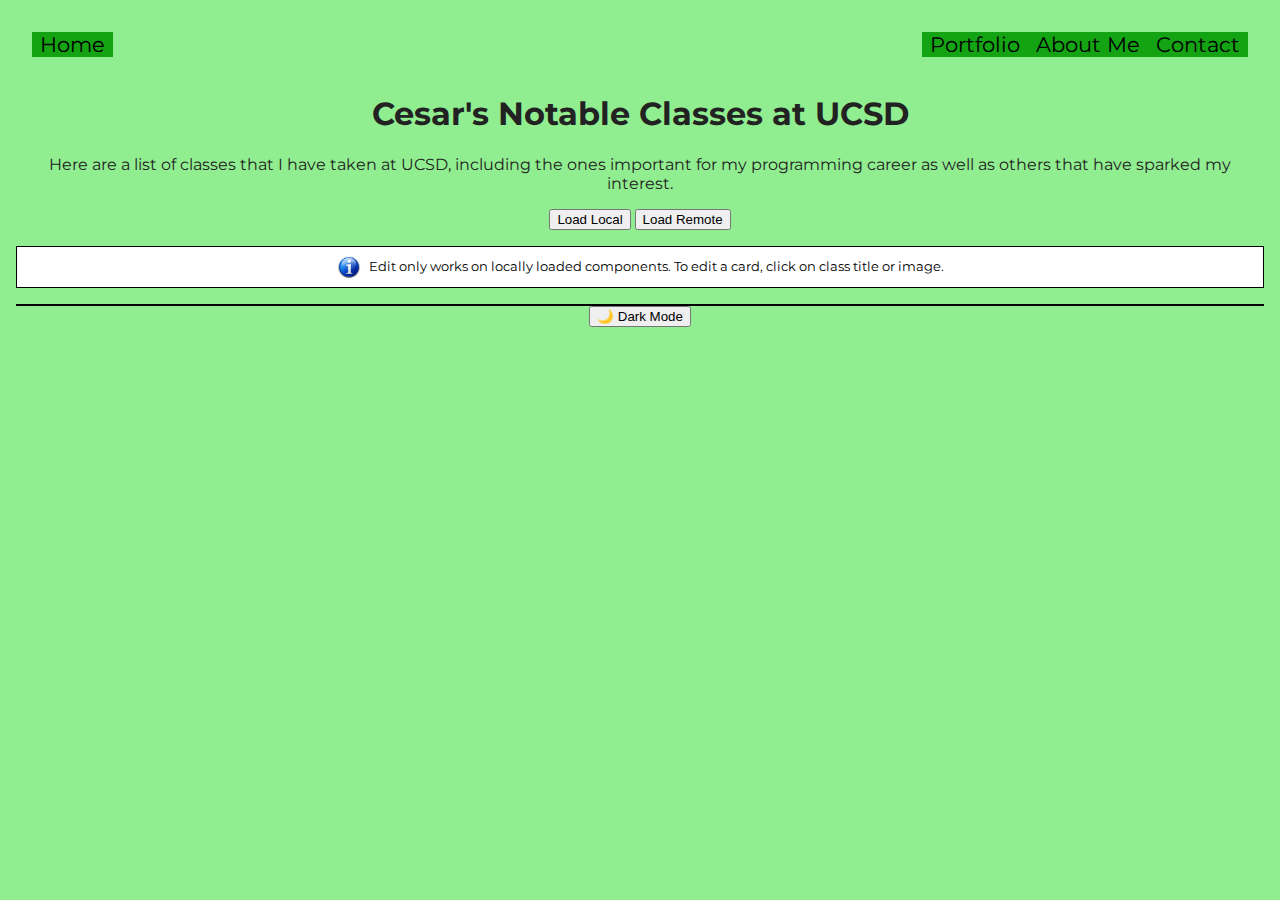
<file: html/classes-crud.html>
<!DOCTYPE html>
<html lang="en">
<head>
    <meta charset="UTF-8">
    <meta name="viewport" content="width=device-width, initial-scale=1.0">
    <title>Home Page</title>
    <link rel="shortcut icon" href="\assets\images\favicon.ico" type="image/x-icon">
    <link rel="stylesheet" href="/css/main.css" type="text/css">
    <script src="/javascript/main.js"></script>   
    <style>
        main {
            text-align: center;
        }
    </style>           
</head>
<body>
    <header>
        <nav class="nav-bar">
            <ul class="nav-list">
                <a id="home-button" href="/html/index.html">
                    <li>
                        Home
                    </li>
                </a>
                <a id="portfolio-button" href="/html/portfolio.html">
                    <li>
                        Portfolio
                    </li>
                </a>
                <a id="aboutMe-button" href="/html/about-me.html">
                    <li>
                        About Me
                    </li>
                </a>
                <a id="contact-button" href="/html/contact.html">
                    <li>
                        Contact
                    </li>
                </a>    
            </ul>
        </nav>
    </header>

    <main>
        <hgroup>
            <h1>Cesar's Notable Classes at UCSD</h1>
            <p>Here are a list of classes that I have taken at UCSD, including the ones important for
                my programming career as well as others that have sparked my interest.
            </p>
        </hgroup>

        <div id="load-buttons">
            <button id="load-local">Load Local</button>
            <button id="load-remote">Load Remote</button>
        </div>
        <card-info>
            <img src="\assets\images\info-icon.png" alt="Information Icon">
            <p>Edit only works on locally loaded components. To edit a card, click on class title or image.</p>
        </card-info>

        <div id="catalog">
        </div>

        <script type="module" src="/javascript/class-component.js"></script>
        <script>
            records = {};
            window.addEventListener('DOMContentLoaded', async () => {
                localStorage.setItem('catalog', await fetch('/json/sampledata.json').then(response => response.text()) );
                records = JSON.parse(localStorage.getItem('catalog'));
            });

            const loadLocalButton = document.getElementById('load-local');
            const loadRemoteButton = document.getElementById('load-remote');
            const catalog = document.getElementById('catalog');

            catalog.addEventListener('click', (event) => {
                let target = event.target.closest('class-card');
                if (target) {
                    if (event.target.tagName === 'H2') {
                        const hgroupTag = target.querySelector('hgroup');
                        const field = target.querySelector('.field');
                        const name = target.querySelector('h2');
                        const link = target.querySelector('a');
                        const topic = field.innerHTML.split(' ')[0];
                        const code = field.innerHTML.split(' ')[1];

                        if (target.querySelector('form')) return;

                        hgroupTag.outerHTML = `
                            <form class="edit-deets-form">
                                <label for='topic'>Class Topic:</label>
                                <textarea name='topic' rows='2' required>${topic}</textarea> <br>
                                <label for='code'>Class Code:</label>
                                <textarea name='code' rows='2' required>${code}</textarea> <br>
                                <label for='name'>Class Name:</label>
                                <textarea name='name' rows='2' required>${name.textContent}</textarea> <br>
                                <label for='link'>Course Info URL:</label>
                                <textarea name='link' rows='2' required>${link.href}</textarea> <br>
                                <button type="submit">Save</button>
                            </form>
                        `;

                        // Input validation to prevent whitespace characters in topic and code fields
                        target.querySelector('textarea[name="topic"]').addEventListener('keydown', function(event) {
                            // Prevent spacebar, tab, and enter key presses
                            if (event.key === ' ' || event.key === 'Tab' || event.key === 'Enter') {
                            event.preventDefault();
                            }
                        });
                        target.querySelector('textarea[name="topic"]').addEventListener('input', function() {
                            // Remove any pasted or existing whitespace characters
                            this.value = this.value.replace(/\s/g, '');
                        });
                        target.querySelector('textarea[name="code"]').addEventListener('keydown', function(event) {
                            // Prevent spacebar, tab, and enter key presses
                            if (event.key === ' ' || event.key === 'Tab' || event.key === 'Enter') {
                            event.preventDefault();
                            }
                        });
                        target.querySelector('textarea[name="code"]').addEventListener('input', function() {
                            // Remove any pasted or existing whitespace characters
                            this.value = this.value.replace(/\s/g, '');
                        });

                        const form = target.querySelector('.edit-deets-form');
                        form.addEventListener('submit', async (e) => {

                            // don't redirect to whatever the form would normally redirect to.
                            e.preventDefault();

                            const newTopic = form.querySelector('textarea[name="topic"]').value;
                            const newCode = form.querySelector('textarea[name="code"]').value;
                            const newName = form.querySelector('textarea[name="name"]').value;
                            const newLink = form.querySelector('textarea[name="link"]').value;
                            const oldKey = topic+code;
                            const newKey = newTopic+newCode;
                            records[oldKey]['field'] = newTopic;
                            records[oldKey]['code'] = newCode;
                            records[oldKey]['name'] = newName;
                            records[oldKey]['link'] = newLink;
                            form.outerHTML = `
                                <hgroup>
                                    <p class="field">${newTopic} ${newCode}</p>
                                    <h2>${newName}</h2>
                                    <a href="${newLink}">Course Info</a>
                                </hgroup>`;
                            if (oldKey !== newKey) {   
                                records[newKey] = records[oldKey];
                                delete records[oldKey];
                            }
                            localStorage.setItem("catalog", JSON.stringify(records));
                        });
                    } else if (event.target.tagName === 'IMG') {
                        const pictureTag = target.querySelector('picture');
                        const img = target.querySelector('img');
                        const note = target.querySelector('.class-note');

                        if (target.querySelector('form')) return;

                        pictureTag.innerHTML = ``;
                        note.outerHTML = `
                            <form class="edit-deets-form">
                                <label for='image'>Image URL:</label>
                                <textarea name='image' rows='5' required>${img.src}</textarea> <br>
                                <label for='alternateText'>Image Alternate Text:</label>
                                <textarea name='alternateText' rows='2' required>${img.alt}</textarea> <br>
                                <label for='note'>Note:</label>
                                <textarea name='note' rows='5' required>${note.textContent}</textarea> <br>
                                <button type="submit">Save</button>
                            </form>
                        `;
                        const form = target.querySelector('.edit-deets-form');
                        form.addEventListener('submit', async (e) => {

                            // don't redirect to whatever the form would normally redirect to.
                            e.preventDefault();

                            const newImg = form.querySelector('textarea[name="image"]').value;
                            const newAlt = form.querySelector('textarea[name="alternateText"]').value;
                            const newDeets = form.querySelector('textarea[name="note"]').value;
                            const myKey = target.querySelector('.field').innerText.split(' ').join('');
                            records[myKey]['image'] = newImg;
                            records[myKey]['alt'] = newAlt;
                            records[myKey]['note'] = newDeets;
                            localStorage.setItem("catalog", JSON.stringify(records));
                            form.outerHTML = `<p class="class-note">${newDeets}</p>`;
                            pictureTag.innerHTML = `<img src="${newImg}" alt="${newAlt}">`;
                        });
                    } 
                }
            });

            loadLocalButton.addEventListener('click', () => {
                catalog.innerHTML = ''; 
                loadLocalData();
            });

            loadRemoteButton.addEventListener('click', () => {
                catalog.innerHTML = ''; 
                loadRemoteData();
            });

            function loadLocalData() {
                const data = JSON.parse(localStorage.getItem('catalog'));
                for (const key in data) {
                    const classInfo = data[key];
                    const classCard = document.createElement('class-card');
                    
                    classCard.setAttribute("code", classInfo.code);
                    classCard.setAttribute("field", classInfo.field);
                    classCard.setAttribute("name", classInfo.name);
                    classCard.setAttribute("image", classInfo.image);
                    classCard.setAttribute("note", classInfo.note);
                    classCard.setAttribute("link", classInfo.link);
                    catalog.appendChild(classCard);
                }
            }

            async function loadRemoteData() {
                const url = "https://api.jsonbin.io/v3/b/69322020d0ea881f40137d1e";
                let records = {}

                
                // Attempt to get data from remote resource (I am use fetch in this case)
                const response = await fetch(url);
                if (!response.ok) {
                    throw new Error(`Response status: ${response.status}`);
                }

                const jsonData = await response.json();
                // if you use my json server make sure the .record part is removed
                records = jsonData.record;

                for (const key in records) {
                    const classInfo = records[key];
                    const classCard = document.createElement('class-card');
                    
                    classCard.setAttribute("code", classInfo.code);
                    classCard.setAttribute("field", classInfo.field);
                    classCard.setAttribute("name", classInfo.name);
                    classCard.setAttribute("image", classInfo.image);
                    classCard.setAttribute("note", classInfo.note);
                    classCard.setAttribute("link", classInfo.link);
                    catalog.appendChild(classCard);
                }
            }
        </script>

    </main>

    <footer>
        <button id="theme-toggle">🌙 Dark Mode</button> 
        <noscript>This button doesn't work without Javascript.</noscript>
    </footer>

    <noscript>
        <p>You have Javascript disabled or are using a browser that does not support Javascript.</p>
    </noscript>
</body>
</html>
</file>
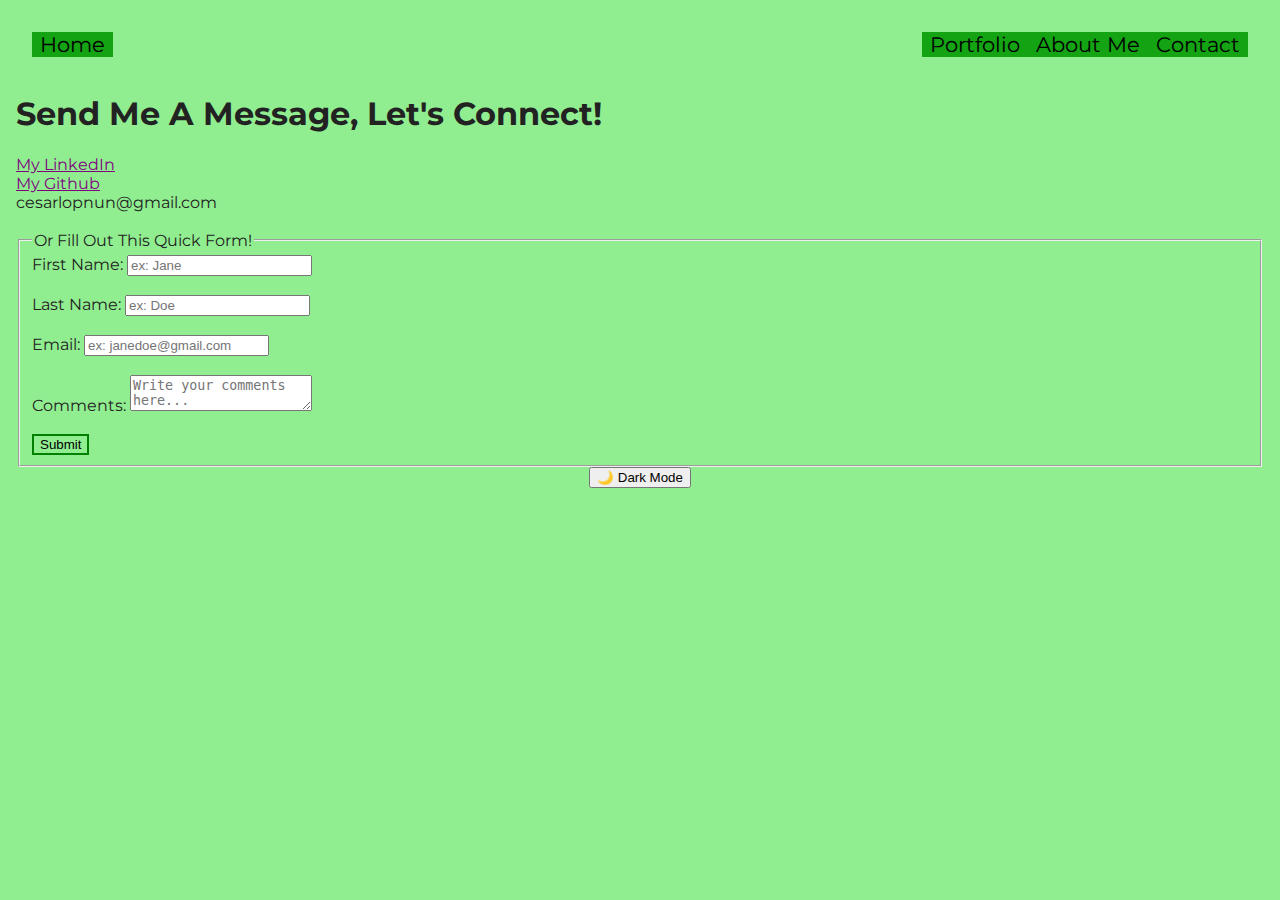
<file: html/contact.html>
<!DOCTYPE html>
<html lang="en">
<head>
    <meta charset="UTF-8">
    <meta name="viewport" content="width=device-width, initial-scale=1.0">
    <title>Contact Page</title>
    <link rel="shortcut icon" href="\assets\images\favicon.ico" type="image/x-icon">
    <link rel="stylesheet" href="/css/main.css" type="text/css">
    <script src="/javascript/main.js"></script> 
</head>
<body>
    <header>
        <nav class="nav-bar">
            <ul class="nav-list">
                <a id="home-button" href="/html/index.html">
                    <li>
                        Home
                    </li>
                </a>
                <a id="portfolio-button" href="/html/portfolio.html">
                    <li>
                        Portfolio
                    </li>
                </a>
                <a id="aboutMe-button" href="/html/about-me.html">
                    <li>
                        About Me
                    </li>
                </a>
                <a id="contact-button" href="/html/contact.html">
                    <li>
                        Contact
                    </li>
                </a>       
            </ul>
        </nav>
    </header>
    <main>
        <h1>Send Me A Message, Let's Connect!</h1>
        <a href="https://www.linkedin.com/in/cesar-lopez-8929bb310/">My LinkedIn</a>
        <br>
        <a href="https://github.com/Lope879">My Github</a>
        <br>
        cesarlopnun@gmail.com
        <br><br>
        <form method="post" action="https://httpbin.org/post">
            <fieldset>
                <legend>Or Fill Out This Quick Form!</legend>
                <label for="fname">First Name:</label>
                <input type="text" id="fname" name="fname" required placeholder="ex: Jane">
                <br><br>
                <label for="lname">Last Name:</label>
                <input type="text" id="lname" name="lname" required placeholder="ex: Doe">
                <br><br>
                <label for="email">Email:</label>
                <input type="email" name="email" id="email" required placeholder="ex: janedoe@gmail.com">
                <br><br>
                <label for="comment">Comments:</label>
                <textarea name="comment" id="comment" placeholder="Write your comments here..." max="200" required></textarea>
                <br><br>
                <input type="hidden" name="possible_bot" value="true">
                <input type="submit">
            </fieldset>
        </form>
    </main>
    <footer>
        <button id="theme-toggle">🌙 Dark Mode</button> 
        <noscript>This button doesn't work without Javascript.</noscript>
    </footer>
</body>
</html>
</file>
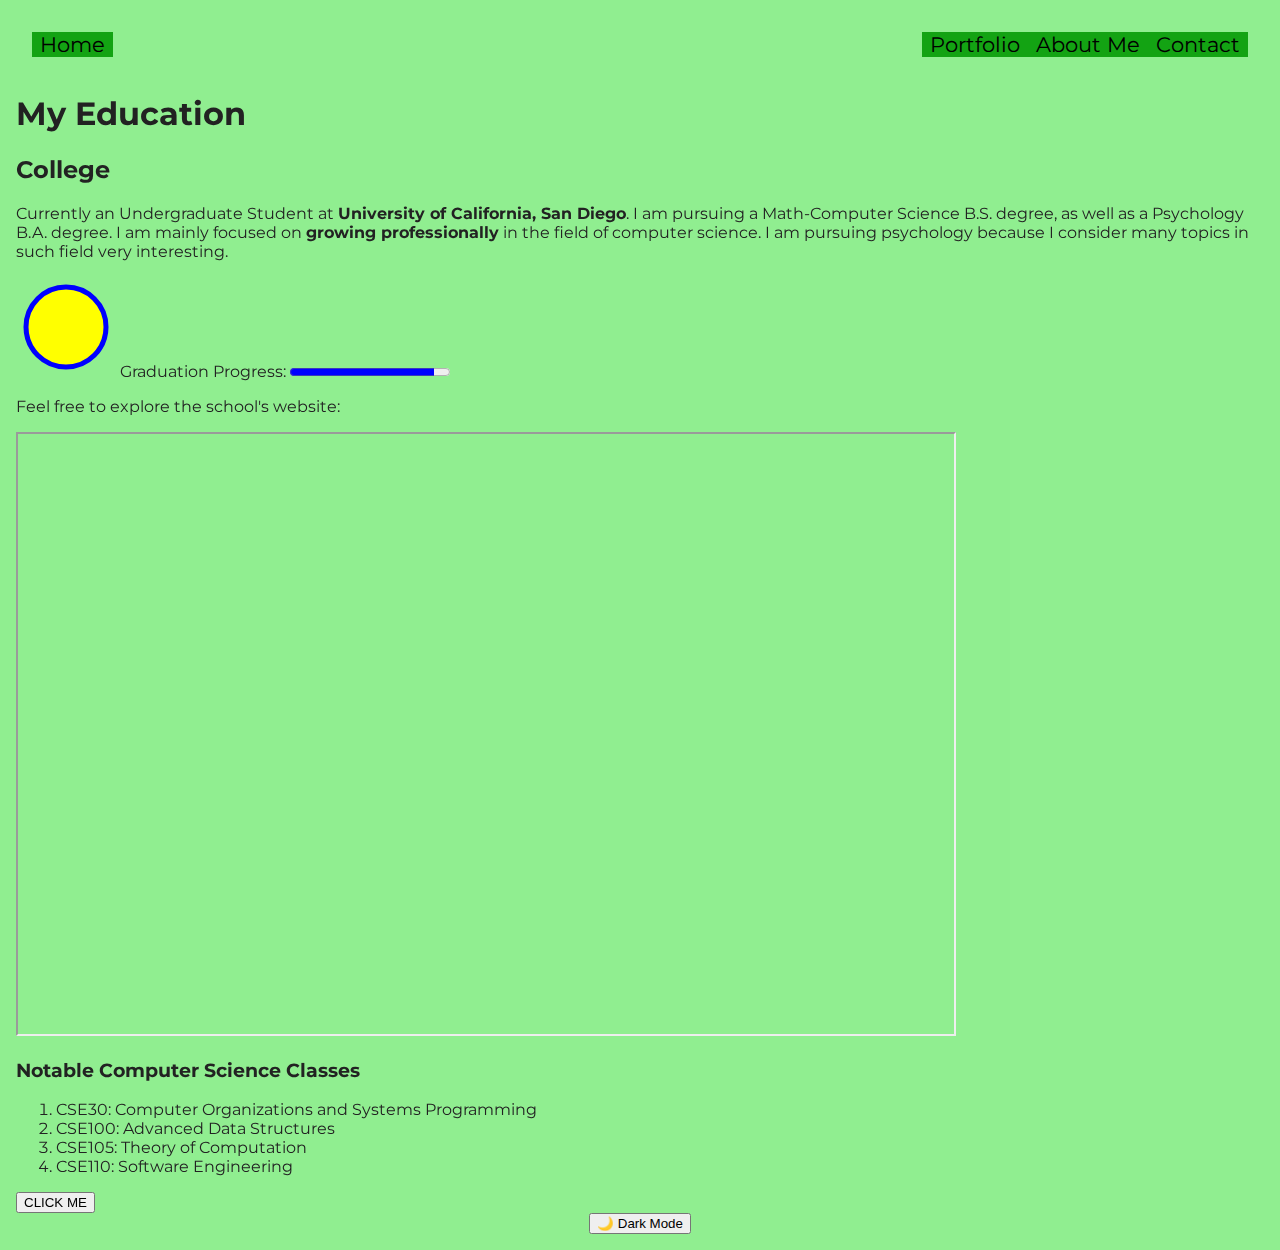
<file: html/education.html>
<!DOCTYPE html>
<html lang="en">
<head>
    <meta charset="UTF-8">
    <meta name="viewport" content="width=device-width, initial-scale=1.0">
    <title>Education Page</title>
    <link rel="shortcut icon" href="\assets\images\favicon.ico" type="image/x-icon">
    <link rel="stylesheet" href="/css/main.css" type="text/css">
    <script src="/javascript/main.js"></script> 
</head>
<body>
    <header>
        <nav class="nav-bar">
            <ul class="nav-list">
                <a id="home-button" href="/html/index.html">
                    <li>
                        Home
                    </li>
                </a>
                <a id="portfolio-button" href="/html/portfolio.html">
                    <li>
                        Portfolio
                    </li>
                </a>
                <a id="aboutMe-button" href="/html/about-me.html">
                    <li>
                        About Me
                    </li>
                </a>
                <a id="contact-button" href="/html/contact.html">
                    <li>
                        Contact
                    </li>
                </a>    
            </ul>
        </nav>
    </header>
    <main>
        <h1>My Education</h1>
        <article>
            <h2>College</h2>
            <p>Currently an Undergraduate Student at <b>University of California, San Diego</b>. 
                I am pursuing a Math-Computer Science B.S. degree, as well as a Psychology B.A. degree. I am mainly 
                focused on <strong>growing professionally</strong> in the field of computer science. I am pursuing psychology because I consider many topics in such field very interesting.</p>
            <svg width="100" height="100">
                <circle cx="50" cy="50" r="40" stroke="blue" stroke-width="5" fill="yellow" />
            </svg>
            <label for="graduation">Graduation Progress:</label>
            <progress id="graduation" max="100" value="90"></progress>
            <p>Feel free to explore the school's website:</p>
            <iframe src="https://ucsd.edu/" frameborder="1" title="Home Page for the website of UCSD" width="75%" height="600"></iframe>

            <section>
                <h3>Notable Computer Science Classes</h3>
                <ol>
                    <li>CSE30: Computer Organizations and Systems Programming</li>
                    <li>CSE100: Advanced Data Structures</li>
                    <li>CSE105: Theory of Computation</li>
                    <li>CSE110: Software Engineering</li>
                </ol>
                <button onclick="window.location.href = '\classes-crud.html'">CLICK ME</button>
            </section>
        </article>
    </main>
    <footer>
        <button id="theme-toggle">🌙 Dark Mode</button> 
        <noscript>This button doesn't work without Javascript.</noscript>
    </footer>
</body>
</html>
</file>
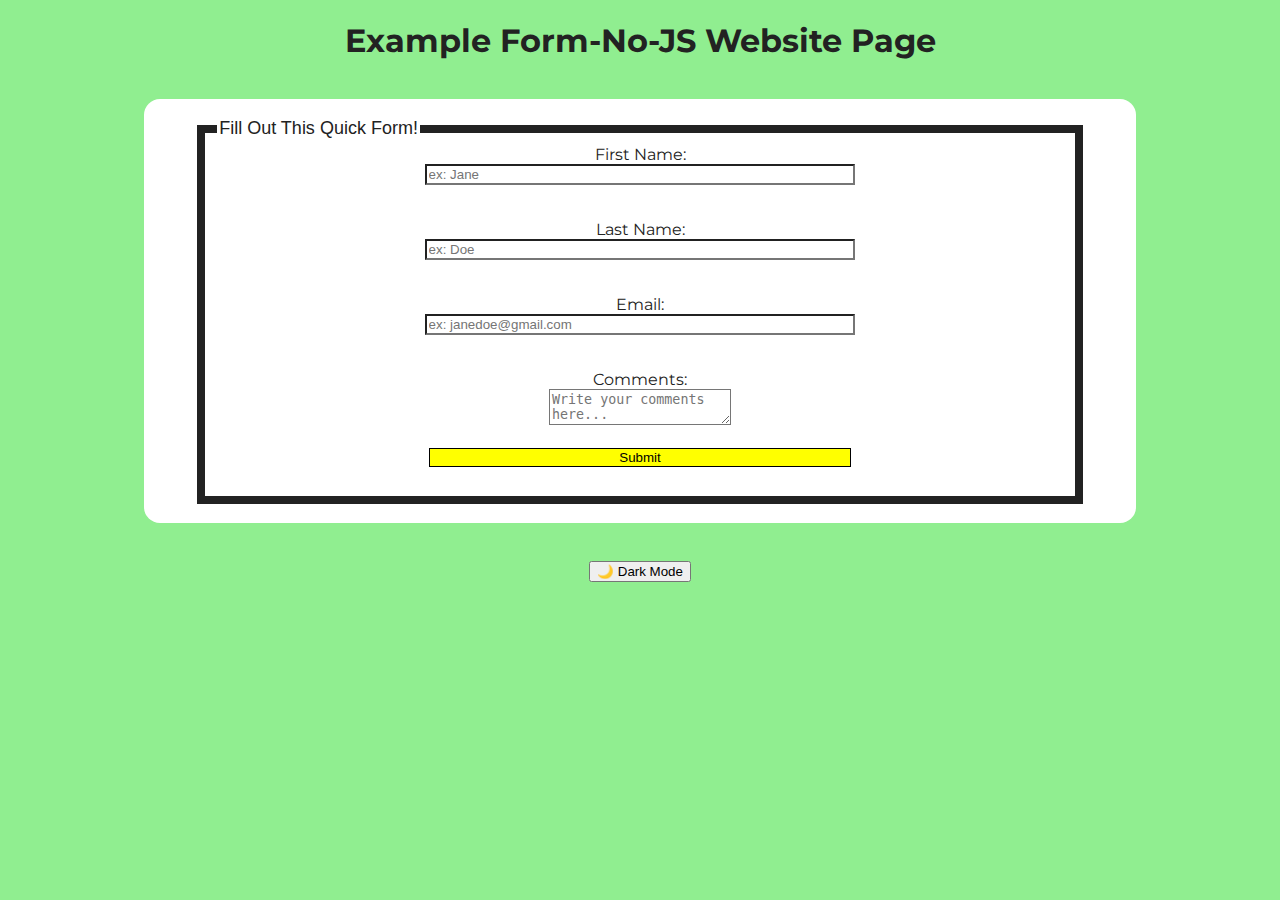
<file: html/form-no-js.html>
<!DOCTYPE html>
<html lang="en">
<head>
    <meta charset="UTF-8">
    <meta name="viewport" content="width=device-width, initial-scale=1.0">
    <title>Contact Page</title>
    <link rel="shortcut icon" href="\assets\images\favicon.ico" type="image/x-icon">
    <link rel="stylesheet" href="/css/main.css" type="text/css">
</head>
<body id="form-body">
    <header>
    </header>
    <main>
        <h1>Example Form-No-JS Website Page</h1>
        <!--
        <form method="post" action="https://httpbin.org/post">
            <fieldset>
                <legend>Or Fill Out This Quick Form!</legend>
                <label for="fname">First Name:</label>
                <input type="text" id="fname" name="fname" required placeholder="ex: Jane">
                <br><br>
                <label for="lname">Last Name:</label>
                <input type="text" id="lname" name="lname" required placeholder="ex: Doe">
                <br><br>
                <label for="email">Email:</label>
                <input type="email" name="email" id="email" required placeholder="ex: janedoe@gmail.com">
                <br><br>
                <label for="comment">Comments:</label>
                <textarea name="comment" id="comment" placeholder="Write your comments here..." max="200" required></textarea>
                <br><br>
                <input type="hidden" name="possible_bot" value="true">
                <input type="submit">
            </fieldset>
        </form>
    -->

        <form method="get" action="https://httpbin.org/get">
            <div class="form-container">
                <fieldset class="jsForm">
                    <legend>Fill Out This Quick Form!</legend>

                    <label for="fname">First Name:</label>
                    <input type="text" id="fname" name="fname" required placeholder="ex: Jane" minlength="1" maxlength="20" pattern="[A-Za-z]*">
                    <output class="error" name="fname-error"></output>
                    <output class="info" name="fname-info"></output>
            
                    <label for="lname">Last Name:</label>
                    <input type="text" id="lname" name="lname" required placeholder="ex: Doe" minlength="1" maxlength="20" pattern="[A-Za-z]*">
                    <output class="error" name="lname-error"></output>
                    <output class="info" name="lname-info"></output>
                
                    <label for="email">Email:</label>
                    <input type="email" name="email" id="email" required placeholder="ex: janedoe@gmail.com" minlength="1" maxlength="40">
                    <output class="error" name="email-error"></output>
                    <output class="info" name="email-info"></output>
                    
                    <label for="comment">Comments:</label>
                    <textarea name="comment" id="comment" placeholder="Write your comments here..." max="200" required minlength="1"></textarea>
                    <output class="error" name="comment-error"></output>
                    <output class="info" name="comment-info"></output>

                    <input type="hidden" name="possible_bot" value="true">
                    <input id="submit-button" type="submit">
                </fieldset>
            </div>
        </form>
    </main>
    <footer>
        <button id="theme-toggle">🌙 Dark Mode</button> 
        <noscript>This button doesn't work without Javascript.</noscript>
    </footer>
</body>
</html>
</file>
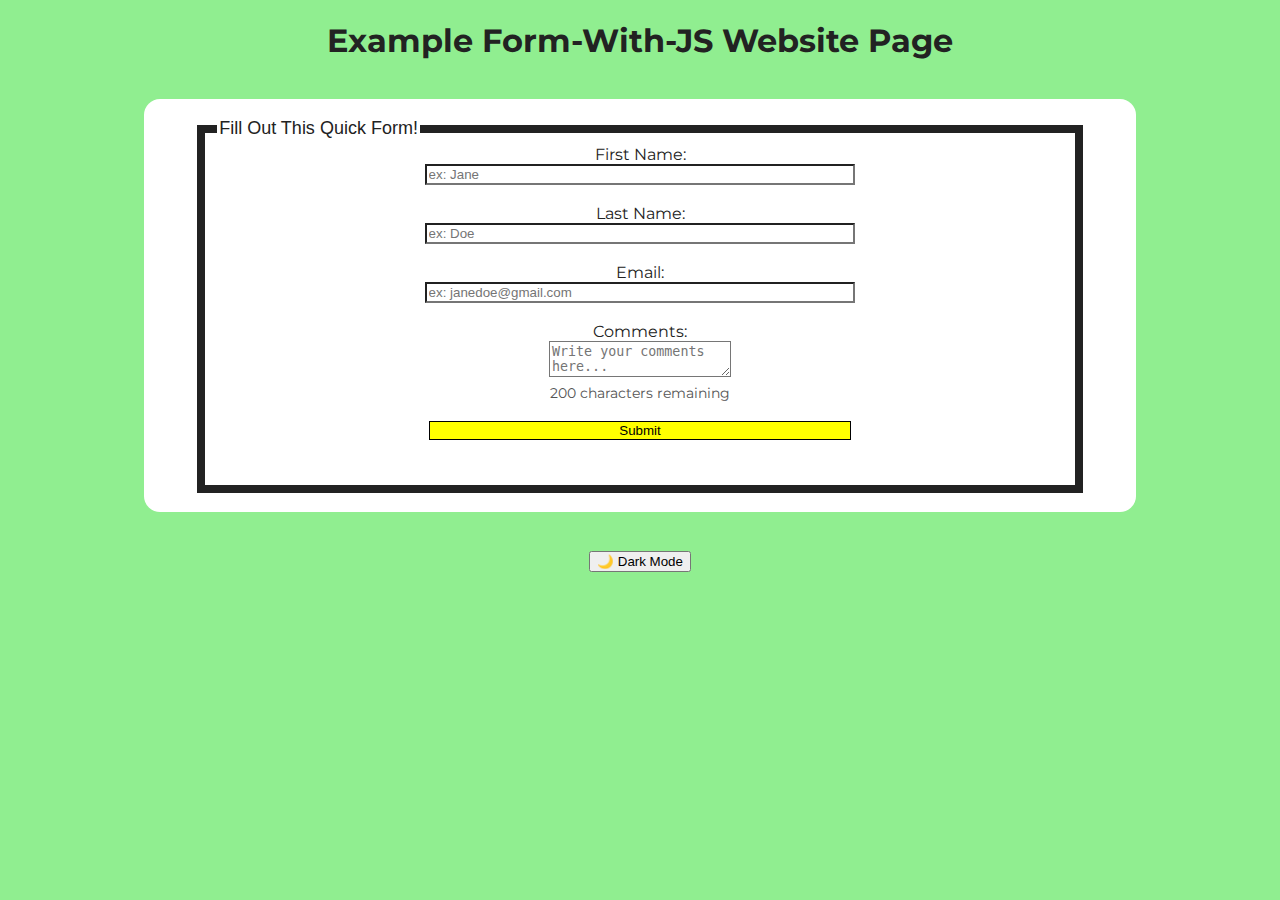
<file: html/form-with-js.html>
<!DOCTYPE html>
<html lang="en">
<head>
    <meta charset="UTF-8">
    <meta name="viewport" content="width=device-width, initial-scale=1.0">
    <title>Contact Page</title>
    <link rel="shortcut icon" href="\assets\images\favicon.ico" type="image/x-icon">
    <link rel="stylesheet" href="/css/main.css" type="text/css">
    <script src="/javascript/form.js"></script>
</head>
<body id="form-body">
    <header>
    </header>
    <main>
        <h1>Example Form-With-JS Website Page</h1>

        <form method="get" action="https://httpbin.org/get">
            <div class="form-container">
                <fieldset class="jsForm">
                    <legend>Fill Out This Quick Form!</legend>

                    <label for="fname">First Name:</label>
                    <input type="text" id="fName" name="fname" required placeholder="ex: Jane" minlength="1" maxlength="20" pattern="[A-Za-z]*">
            
                    <label for="lname">Last Name:</label>
                    <input type="text" id="lName" name="lname" required placeholder="ex: Doe" minlength="1" maxlength="20" pattern="[A-Za-z]*">
                
                    <label for="email">Email:</label>
                    <input type="email" name="email" id="sEmail" required placeholder="ex: janedoe@gmail.com" minlength="1" maxlength="40">
                    
                    <label for="comment">Comments:</label>
                    <textarea name="comment" id="sComment" placeholder="Write your comments here..." maxlength="200" required minlength="1"></textarea>
                    <comment-counter>200 Characters Remaining</comment-counter>

                    <input type="hidden" name="possible_bot" value="true">
                    <input id="submit-button" type="submit">

                    <output class="error" id="error" name="error"></output>
                    <output class="info" id="info" name="info"></output>
                </fieldset>
            </div>
        </form>
    </main>
    <footer>
        <button id="theme-toggle">🌙 Dark Mode</button> 
        <noscript>This button doesn't work without Javascript.</noscript>
    </footer>
</body>
</html>
</file>
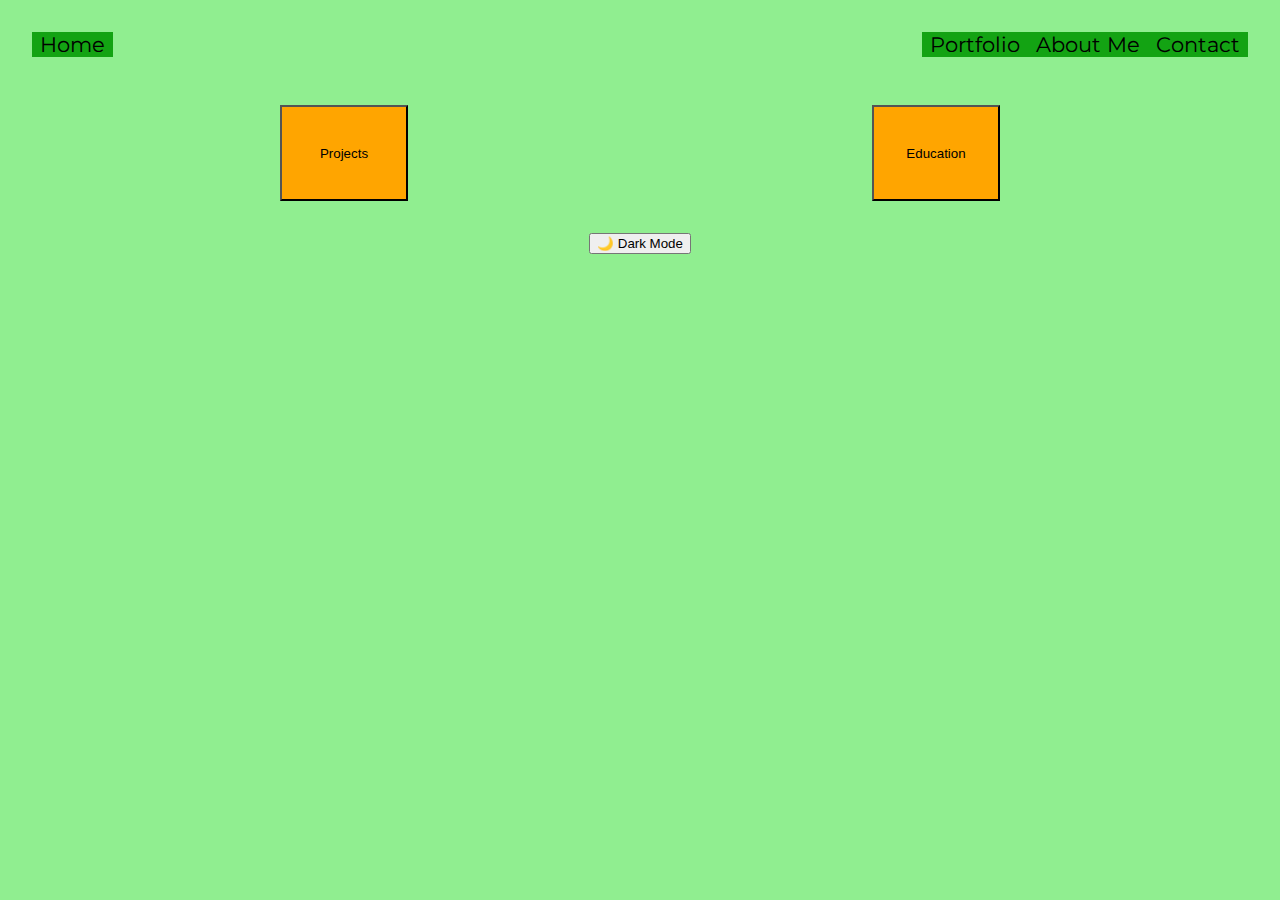
<file: html/portfolio.html>
<!DOCTYPE html>
<html lang="en">
<head>
    <meta charset="UTF-8">
    <meta name="viewport" content="width=device-width, initial-scale=1.0">
    <title>Portfolio Page</title>
    <link rel="shortcut icon" href="\assets\images\favicon.ico" type="image/x-icon">
    <link rel="stylesheet" href="/css/main.css" type="text/css">
    <script src="/javascript/main.js"></script> 
</head>
<body>
    <header>
        <nav class="nav-bar">
            <ul class="nav-list">
                <a id="home-button" href="/html/index.html">
                    <li>
                        Home
                    </li>
                </a>
                <a id="portfolio-button" href="/html/portfolio.html">
                    <li>
                        Portfolio
                    </li>
                </a>
                <a id="aboutMe-button" href="/html/about-me.html">
                    <li>
                        About Me
                    </li>
                </a>
                <a id="contact-button" href="/html/contact.html">
                    <li>
                        Contact
                    </li>
                </a>     
            </ul>
        </nav>
    </header>
    <main id="portfolio-main">
        <!-- Temporary in the meantime that we do not use Javascript. -->     
         <section>
            <button class="atPortfolio-button" id="projects-button">Projects</button>
            <noscript>
                <a href="\html\projects.html">Click to Go To Projects Page</a>
            </noscript>
         </section>
         <section>
            <button class="atPortfolio-button" id="education-button">Education</button>
            <noscript>
                <a href="\html\education.html">Click to Go To Education Page</a>
            </noscript>
         </section>
    </main>
    <footer>
        <button id="theme-toggle">🌙 Dark Mode</button>
        <noscript>This button doesn't work without Javascript.</noscript>
    </footer>
</body>
</html>
</file>
<file: css/main.css>
@import url('https://fonts.googleapis.com/css2?family=Montserrat:ital,wght@0,100..900;1,100..900&display=swap');

:root {
    /*--body-background-color: #0D0;*/
    --body-font-family: "Montserrat";

    --bg-color: lightgreen;
    --text-color: #222222;
    --header-bg: lightgreen;
    --header-text: #222222;
    --form-bg: lightgreen;
    --form-text: #222222;
    --input-bg: #ffffff;
    --input-text: #222222;
    --button-bg: #1E90FF;
    --button-text: #ffffff;
    --info-color: gray;
    --error-color: #ff3333;
    --li-bg: rgb(19, 163, 19);
    --portfolio-button-bg: orange;
    --details-hover-color: orange;
    --link-colors-not-nav: purple;
    --form-label-color: #222222;
    --form-legend-color: #222222;
    --catalog-bg-color: white;
    --catalog-border: 1px solid black;
    --class-card-border: 1px solid black;
    --class-card-border-radius: 18px;
    --class-card-box-shadow: 2px 2px 6px rgba(0, 0, 0, 0.1);
    --card-p-font-color: black;
    --instructions-font-color: #222222;
    --instructions-bg-color: rgb(171, 117, 19);;
}

body.dark {
    --bg-color: #121212;
    --text-color: #e0e0e0;
    --header-bg: #121212;
    --header-text: red;
    --form-bg: #121212;
    --form-text: #222222;
    --input-bg: #222222;
    --input-text: #ffffff;
    --button-bg: #1E90FF;
    --button-text: #ffffff;
    --info-color: gray;
    --error-color: #ff6666;
    --li-bg: #fff;
    --portfolio-button-bg: #fff;
    --details-hover-color: gray;
    --link-colors-not-nav : skyblue;
    --form-label-color: #e0e0e0;
    --form-legend-color: #e0e0e0;
    --catalog-bg-color: rgb(63, 62, 62);
    --catalog-border: 1px solid white;
    --class-card-border: 1px solid #ccc;
    --class-card-border-radius: 18px;
    --class-card-box-shadow: 2px 2px 6px rgba(0, 0, 0, 0.1);
    --card-p-font-color: white;
    --instructions-font-color: #e0e0e0;
    --instructions-bg-color: #222222;
}

.desktop { 
    display: block; 
    justify-self: center;
}

.mobile { 
    display: none;
    justify-self: center;
}

@media (max-width: 650px) {
  .desktop { display: none }
  .mobile { display: block }
}

dialog::backdrop {
  background: rgba(0,0,0,0.8);
}

#plantsInstructions {
    font-size: 1.2rem;
    color: var(--instructions-font-color);
    margin-bottom: 1rem;
    justify-self: center;
    background-color: var(--instructions-bg-color);
}

#load-buttons {
    margin-bottom: 1rem;

    img {
        max-width: 2rem;
        height: auto;
    }
}

card-info {
    display: flex;
    align-items: center;
    justify-content: center;    
    background-color: var(--catalog-bg-color);
    border: var(--catalog-border);
    padding: 0.5rem;
    margin-bottom: 1rem;

    img {
        max-width: 1.5rem;
        height: auto;
        margin-right: 0.5rem;
    }

    p {
        margin: 0;
        color: var(--card-p-font-color);
        font-size: 0.8rem;
    }
}

body {
    font-family: var(--body-font-family), sans-serif;
    background-color: var(--bg-color);
    color: var(--text-color);
    transition: background-color 0.3s, color 0.3s;
    margin: 1rem;

    header {
        background-color: var(--header-bg);
        color: var(--header-text);
        transition: background-color 0.3s, color 0.3s;

        @media (max-width: 405px) {
            .nav-list {
                flex-direction: column;
            }
        }

        .nav-list {
            list-style-type: none;
            display: flex;
            margin: 0;
            padding: 1rem;
            font-size: 1.3rem;

            #home-button {
                margin-right: auto;
            }

            li {
                padding-left: 0.5rem;
                padding-right: 0.5rem;
                background-color: var(--li-bg);
                color: black;
            }

            li:hover {
                background-color: orange;
            }

            a {
                text-decoration: none;
            }
        }
    }

    main {
        #catalog {
            background-color: var(--catalog-bg-color);
            display: grid;
            grid-template-columns: 1fr 1fr 1fr;
            justify-items: center;
            border: var(--catalog-border);

            class-card {
                border: var(--class-card-border);
                border-radius: var(--class-card-border-radius);
                margin: 1rem;
                box-shadow: var(--class-card-box-shadow);
                text-align: center;

                #delete-card-button {
                    background-color: red;
                    color: white;
                    border: none;
                    border-radius: 0.5rem;
                    cursor: pointer;
                }

                form {
                    background-color: var(--catalog-bg-color);
                }

                p {
                    color: var(--card-p-font-color);
                }

                .class-note {
                    margin: 0.5rem 1rem 1rem 1rem;
                }

                hgroup {
                    margin-bottom: 1rem;

                    h2 {
                        margin-bottom: 0;
                    }

                    a {
                        font-size: 0.8rem;
                    }
                }

                picture {
                    img {
                        width: auto;
                        max-height: 12vw;
                    }
                }
            }
        }

        progress {
            accent-color: blue;
        }

        #projects-layout {
            display: grid;
            grid-template-columns: 1fr 1fr;
            grid-template-rows: 1fr 1fr;

            a {
                color: var(--link-colors-not-nav);
            }

            #pic108 {
                width: 100%;
                height: auto;
            }

            #pic110 {
                width: 100%;
                height: auto;
            }
        }

        @media (max-width: 1000px) {
            #projects-layout {
                grid-template-columns: 1fr;
                text-align: center;
            }
        }

        a:not(nav a) {
            color: var(--link-colors-not-nav);
        }

        view-transition-name: page-content;

        dialog {
            border: none;
            border-radius: 12px;
            padding: 1.5rem;
            max-width: 420px;
            width: 90%;
            background: #ffffff;
            box-shadow: 0 10px 40px rgba(0,0,0,0.25);
            text-align: center;

            #plantImage {
                max-width: 240px;    
                max-height: 240px;
                object-fit: contain;
                margin: 1rem auto;
                display: block;
                border-radius: 18px;
                box-shadow: 0 4px 10px rgba(0,0,0,0.15);
            }

            #plantName {
                font-size: 1.4rem;
                margin-bottom: 0.3rem;
            }

            #plantSpecie {
                font-size: 1rem;
                font-weight: normal;
                color: #555;
                margin-bottom: 0.6rem;
            }

            #plantStatus {
                display: inline-block;
                padding: 0.2rem 0.6rem;
                border-radius: 20px;
                background: #e6f5e6;
                color: #2e7d32;
                font-size: 0.8rem;
                margin-bottom: 1rem;
            }

            /* Description */
            #plantNote {
                font-size: 0.9rem;
                color: #444;
            }

            /* Close button */
            button {
                margin-top: 1rem;
                padding: 0.6rem 1.2rem;
                background: #2e7d32;
                color: white;
                border: none;
                border-radius: 6px;
                cursor: pointer;
            }

            button:hover {
                background: #256628;
            }
        }
    }

    footer {
        view-transition-name: footer-content;
        align-items: center;
        justify-content: center;
        display: flex;
    }

    #index-main {
        display: grid;
        grid-template-columns: 1fr 1fr;
        grid-template-rows: 0.5fr;
        place-items: center;
        background-size: 100%;

        #my-name {
            transition: 2s;
        }

        #my-name:hover {
            font-size: 3rem;
        }

        details:hover {
            text-decoration: dotted;
            background-color: var(--details-hover-color);
        }

        #pic {
            grid-column: 1;
            grid-row: 1;
            justify-content: center;
            align-items: center;
        }
    }

    @media (max-width: 500px) {
        #index-main {
            grid-template-columns: 1fr;

            details {
                margin-bottom: 1rem;
            }
        }
    }

    #portfolio-main {
        display: grid;
        grid-template-columns: 0.5fr 0.5fr;
        place-content: center;
        justify-content: center;
        padding: 2rem;

        section {
            display: flex;
            flex-direction: column;
            align-content: center;
            align-items: center;

            .atPortfolio-button {
                width: 8rem;
                height: 6rem;
                background-color: var(--portfolio-button-bg);
            }

            .atPortfolio-button:hover {
                background-color: orange;
            }
        }
    }

    @media (max-width: 550px) {
        #portfolio-main {
            grid-template-columns: 1fr;
            text-align: center;
        }
    }
}

#form-body {
    h1 {
        justify-self: center;
    }
}

form {
    background-color: var(--form-bg);
    color: var(--form-text);
    transition: background-color 0.3s, color 0.3s;

    legend {
        color: var(--form-legend-color);
    }

    label {
        color: var(--form-label-color);
    }

    .form-container {
        background-color: white;  
        margin: 3vw 10vw;
        padding: 1.5vw 4vw;
        border-radius: 1rem;
    }

    input:valid {
        background-color: lightgreen !important;
        border: solid 2px green;
        color: black !important;
    }

    input:user-invalid {
        background-color: lightpink !important;
        border: solid 2px red;
        color: black !important;
    }

    textarea:valid {
        background-color: lightgreen;
        border: solid 2px green;
    }

    textarea:user-invalid {
        background-color: lightpink;
        border: solid 2px red;
    }

    #submit-button {
        border: black solid 1px;
        background-color: yellow !important ;
        color: black;
    }

    .jsForm {
        background-color: white;
        display: flex;
        flex-direction: column;
        align-items: center;
        max-width: 100dvw;
        border: 0.5rem solid;

        legend {
            font-family:'Franklin Gothic Medium', 'Arial Narrow', Arial, sans-serif;
            font-size: large;
        }

        input {
            min-width: 50%;
            margin-bottom: 1.5vw;

            background-color: var(--input-bg);
            color: var(--input-text);
            transition: background-color 0.3s, color 0.3s;
        }

        textarea {
            max-width: 50dvw;
            margin-bottom: 0.5vw;   

            background-color: var(--input-bg);
            color: var(--input-text);
            transition: background-color 0.3s, color 0.3s;
        }

        comment-counter {
            margin-bottom: 1.5vw;
            font-size: 0.9rem;
            color: #555;
            transition: color 0.3s; 
        }

        .info {
            padding-bottom: 1rem;
        }

        output#error {
            color: var(--error-color);  /* red */
            font-size: large;
        }

        output#info {
            color: var(--info-color);  /* gray */
            font-size: large;
        }
    }

    .hidden {
        display: none;
    }
}

::target-text {
        background-color: rebeccapurple;
        color: white;
        font-weight: bold;
}


::view-transition-old(page-content) {
    animation: slideOutLeft 0.5s ease-in-out forwards;
}

::view-transition-new(page-content) {
    animation: slideInFromRight 0.5s ease-in-out forwards;
}

::view-transition-old(footer-content) {
    animation: slideOutLeft 0.5s ease-in-out forwards;
}

::view-transition-new(footer-content) {
    animation: slideInFromRight 0.5s ease-in-out forwards;
}

@keyframes slideOutLeft {
    0% { transform: translateX(0); }
    100% { transform: translateX(-30%); }
}

@keyframes slideInFromRight {
    0% { transform: translateX(30%); }
    100% { transform: translateX(0); }
}

.vt-hide {
    opacity: 0 !important;
}
</file>
